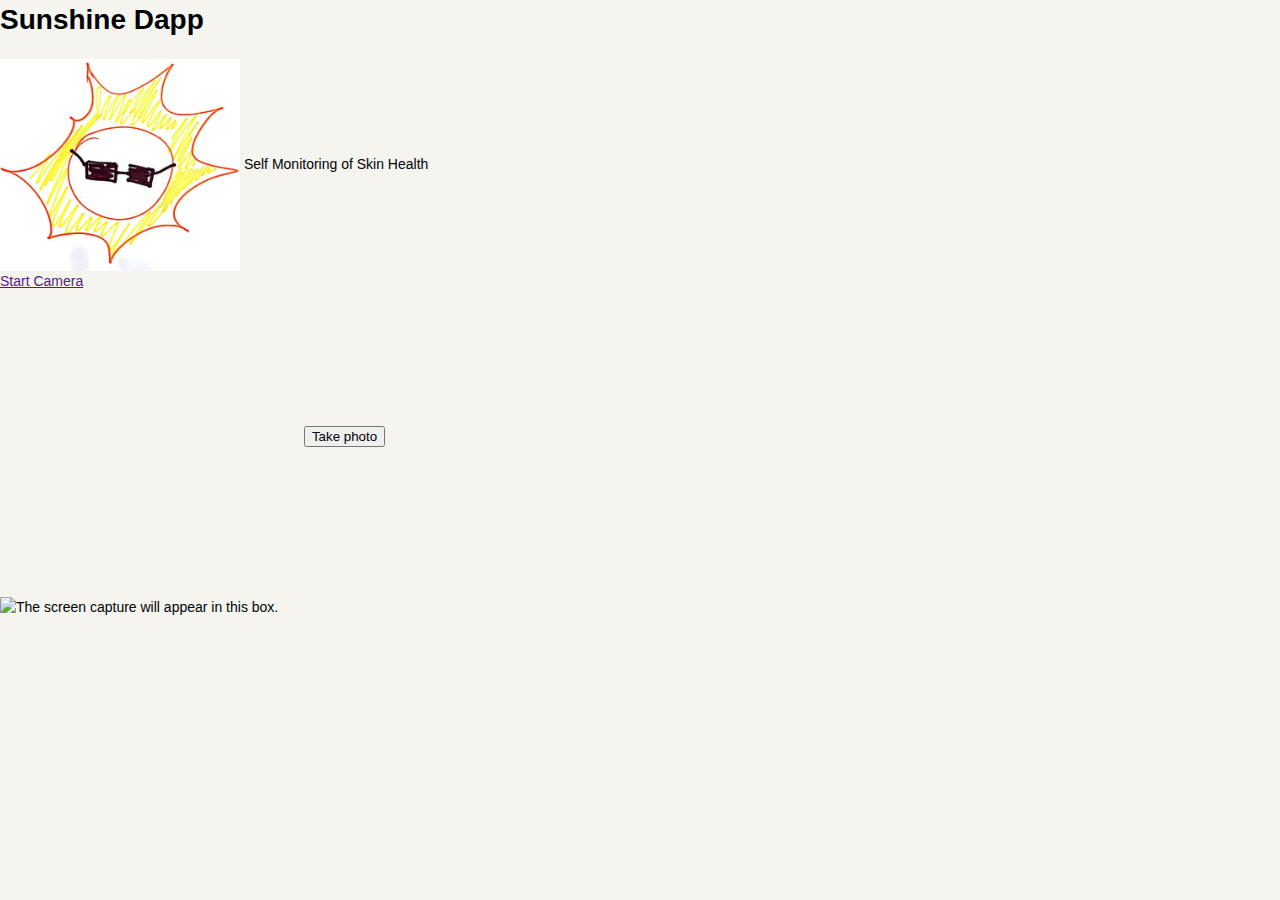
<file: index.html>
<html>
<header>
<title>Sunshine Dapp - science validated skin health</title>

	<link rel="stylesheet" href="css/gaiasoulstyle.css">

	<script src="//d3js.org/d3.v3.min.js"></script>
	<!--<script type="text/javascript" src='js/d3.js'></script>-->
	<script type="text/javascript" src="js/jquery-2.0.3.min.js"></script>
	<script type="text/javascript" src="js/jquery-BBQ-1.2.1.js"></script>
	<script type="text/javascript" src='js/tinyScrollBar.js'></script>
	<script type="text/javascript" src="js/flotr2.min.js"></script>

	<script type="text/javascript" src="start.js"></script>
	<script type="text/javascript" src="chartdisplay.js"></script>
	<script src="socket.io.js"></script>

</header>

<body>
<h1>Sunshine Dapp</h1>
<img id="sunshine-image" src="images/sunshinelogo.jpg">
Self Monitoring of Skin Health


<div id="sunshin-summary">


</div>

	<div class="skincancersurvivial"></div>

<a href="" id="startcamera">Start Camera</a>
<div class="camera">
	<video id="video">Video stream not available.</video>
	<button id="photobutton">Take photo</button>
	</div>
	<canvas id="canvas">
	</canvas>
	<div class="output">
	<img id="photo" alt="The screen capture will appear in this box.">
</div>

</body>

</html>
</file>
<file: css/gaiasoulstyle.css>
html {overflow:-moz-scrollbars-vertical !important;}

/* Body */
	body {
		background: #F5F4EF; /*url('../images/bg.png')*/
		color: #000305;
		font-size: 14px;
		font-family: 'Trebuchet MS', Trebuchet, 'Lucida Sans Unicode', 'Lucida Grande', 'Lucida Sans', Arial, sans-serif;
		line-height: 1.429;
		margin: 0;
		padding: 0;
		text-align: left;
	}



/* HTML5 tags */
header, section, footer,
aside, nav, article, figure {
	display: block;
}

/**
*
* Clear any float elements
*
*/
.clear {clear: both;}

/**
*
* Welcome message
*
*/
 #welcome {
	margin: auto;
	width:100%;
	text-align:center;

}

 .welcome-message {
	display:inline-block;
	width:340px;
	vertical-align:middle
 }

 .welcome-image {
	display:inline-block;
	width:340px;
	vertical-align:middle
 }

 #sunshine-image {
	display:inline-block;
	width:240px;
	vertical-align:middle
 }

 #welcome-message {
	background: #eee;
	width:300px;
	height:200px;
	line-height:20px;
	padding:20px;
}

/*  Chart  */
.skincancersurvivial div {
  font: 10px sans-serif;
  background-color: steelblue;
  text-align: right;
  padding: 3px;
  margin: 1px;
  color: white;
}




/**
*
* Framework navigation
*
*/
#gaiasoul{
	font-size:1.4em;

}

img#quoteslogo {
	height:4%;
	width:4%;

}

#attention-focus {
	display:inline-block;

}

#attention-focus input {
	width:420px;
	font-size:2em;

}

#sensors {
	display:inline-block;
	font-size:1.6em;
	margin-left:30px;

}

#dmap{
	display:inline-block;
	font-size:1.6em;
	margin-left:30px;

}

#ptop {
	display:inline-block;
	font-size:1.6em;
	margin-left:30px;

}

#identity{
	display:inline-block;
	font-size:1.6em;
	margin-left:30px;

}

#select-gaiasoul-view {


}

#select-gaiasoul-view ul li
{
	display:inline-block;
	margin-left:5px;
	list-style-type:none;

}

#being {


}

#ourworld {
	display:none;

}

#stream {
	display:none;


}

#mindmap {
	display:none;


}

#dmaps-order ul li {
	margin: 2em;
	font-size: 1.2em;


}

/*
*  Dmaps  science computation views
*
*
*/
#dmap-view {
	display:none;
	margin:40px;

}

#dmap-dashboard {
	border: 0px solid black;


}

#dmap-dashboard header{
	border: 0px solid black;


}

#dmap-add-new {
	display:none;
	border: 1px solid grey;

}

#dmap-template-form {
	display:none;

}

/**
*
* Add new Dmap
*
*/
#dmap_form ul li {
	list-style-type: none;

}

#dmap-scripting {
	display:block;
	border:1px solid blue;
	margin:2em;

}

#dmap-mapping-notification {
	display:block;
	border:1px solid blue;
	margin:2em;

}

#dmap-mapping-visualization {
	display:block;
	border:1px solid blue;
	margin:2em;

}
/*
*  Authorisation views
*
*/
#authorisation {
	display:none;
	margin:40px;

}

/*
*  Sensor and data views
*
*
*/
#sensor-data {
	display:none;
	margin:40px;

}

/*
*  Sensor Data view
*
*/
#sensor-data-dashboard header {
	margin-top:30px;


}

#sensor-data-template-form {
	display:none;

}

#sensor_form ul li {
	list-style-type: none;

}

/**
*
* Peer to Peer view
*
*/
#ptop-view {
	display:none;
	margin:40px;
}

/**
*
* compare genomics
*
*/
#canvas-comparegene-chart {
	height:400px;
	width:800px;

}

#canvas-comparegene-chart2 {
	height:400px;
	width:800px;

}
/**
*
* Chart Future
*
*/
#canvas-predict-chart {
	height:400px;
	width:600px;

}

#canvas-predict-chart-light {
	height:400px;
	width:600px;

}

#canvas-predict-chart-temperature {
	height:400px;
	width:600px;

}

@media screen and (max-width: 320px) {


}


@media screen and (min-width: 600px) {


}
</file>
